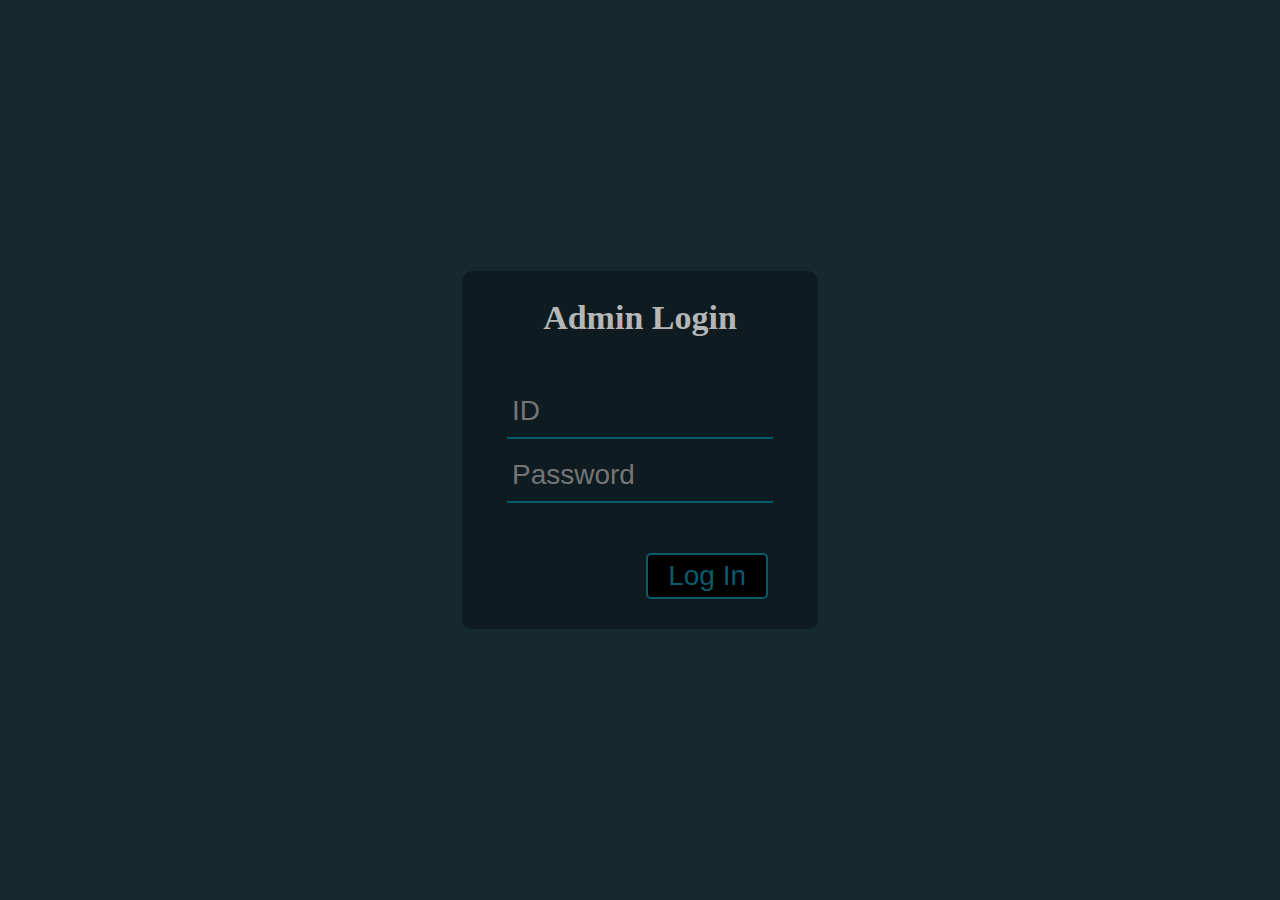
<file: admin-login.html>
<!DOCTYPE html>
<html lang="en">
<head>
    <meta charset="UTF-8">
    <meta name="viewport" content="width=device-width, initial-scale=1.0">
    <title>LogIn</title>
    <link rel="stylesheet" href="css/reset.css">
    <link rel="stylesheet" href="css/login.css">
</head>
<body>
<div class="body__container">

    <section class="log-in-form">
        <form action="admin.html" method="POST">
            <h1>Admin Login</h1>
            <input type="text" placeholder="ID">
            <input type="password" placeholder="Password">
            <button type="submit">Log In</button>
        </form>
    </section>

</div>
</body>
</html>
</file>
<file: css/login.css>
.body__container{width:100vw;height:100vh;overflow:hidden}.body__container section{height:100%;background:#16292F;display:flex;flex-direction:column;justify-content:center;align-items:center}.body__container section *{font-size:2.8rem}.body__container section form{width:20vw;padding:3rem 5rem;border-radius:1rem;background:#0E1C21;display:flex;flex-direction:column;justify-content:center;align-items:center}.body__container section form h1{margin-bottom:5rem;font-size:3.4rem;font-weight:bold;color:#b6b6b6}.body__container section form input{width:100%;padding:1rem .5rem;outline:none;border:none;background-color:rgba(0,0,0,0);border-bottom:2px solid #085A6D;margin-bottom:1rem;color:#fff}.body__container section form input:nth-child(3){margin-bottom:5rem}.body__container section form button{padding:.5rem 2rem;outline:none;border:2px solid #085A6D;border-radius:.5rem;background:#000;color:#085A6D;cursor:pointer;align-self:flex-end}.body__container section form button:hover{color:#fff}@media screen and (max-width: 1024px){.body__container section *{font-size:3rem}.body__container section form{width:50vw;padding:5rem 8rem}.body__container section form h1{margin-bottom:8rem;font-size:4.6rem}.body__container section form input{padding:2rem 1rem;border-bottom:3px solid #085A6D;margin-bottom:1.5rem}.body__container section form input:nth-child(3){margin-bottom:8rem}.body__container section form button{padding:1rem 3.5rem;border:3px solid #085A6D;border-radius:.5rem}}@media screen and (max-width: 375px){.body__container section *{font-size:2rem}.body__container section form{width:50vw;padding:5rem 8rem}.body__container section form h1{margin-bottom:5rem;font-size:3rem}.body__container section form input{padding:1rem .5rem;border-bottom:2px solid #085A6D}.body__container section form input:nth-child(3){margin-bottom:3rem}.body__container section form button{padding:1rem 2rem;border:1px solid #085A6D;border-radius:.5rem}}
</file>
